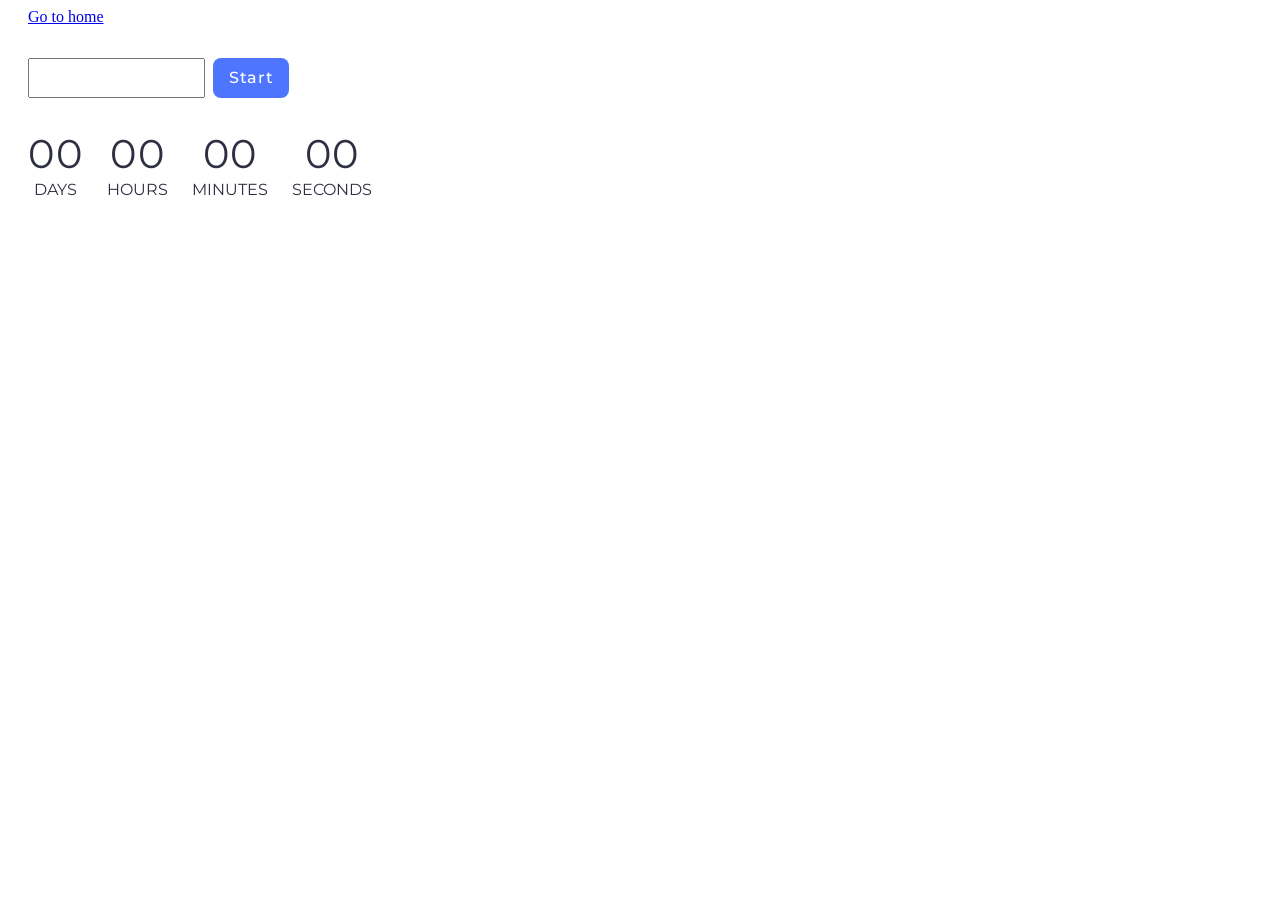
<file: src/1-timer.html>
<!DOCTYPE html>
<html lang="en">
  <head>
    <meta charset="UTF-8" />
    <meta http-equiv="X-UA-Compatible" content="IE=edge" />
    <meta name="viewport" content="width=device-width, initial-scale=1.0" />
    <link rel="preconnect" href="https://fonts.googleapis.com" />
    <link rel="preconnect" href="https://fonts.gstatic.com" crossorigin />
    <link
      href="https://fonts.googleapis.com/css2?family=Montserrat&display=swap"
      rel="stylesheet"
    />

    <link rel="stylesheet" href="./css/timer.css" />
    <title>Timer</title>
  </head>
  <body>
    <section class="timer-container">
      <a href="./index.html">Go to home</a>
      <div class="input-container">
        <input type="text" id="datetime-picker" />
        <button type="button" data-start>Start</button>
      </div>

      <div class="timer">
        <div class="field">
          <span class="value" data-days>00</span>
          <span class="label">Days</span>
        </div>
        <div class="field">
          <span class="value" data-hours>00</span>
          <span class="label">Hours</span>
        </div>
        <div class="field">
          <span class="value" data-minutes>00</span>
          <span class="label">Minutes</span>
        </div>
        <div class="field">
          <span class="value" data-seconds>00</span>
          <span class="label">Seconds</span>
        </div>
      </div>
    </section>
    <script type="module" src="./js/1-timer.js"></script>
  </body>
</html>
</file>
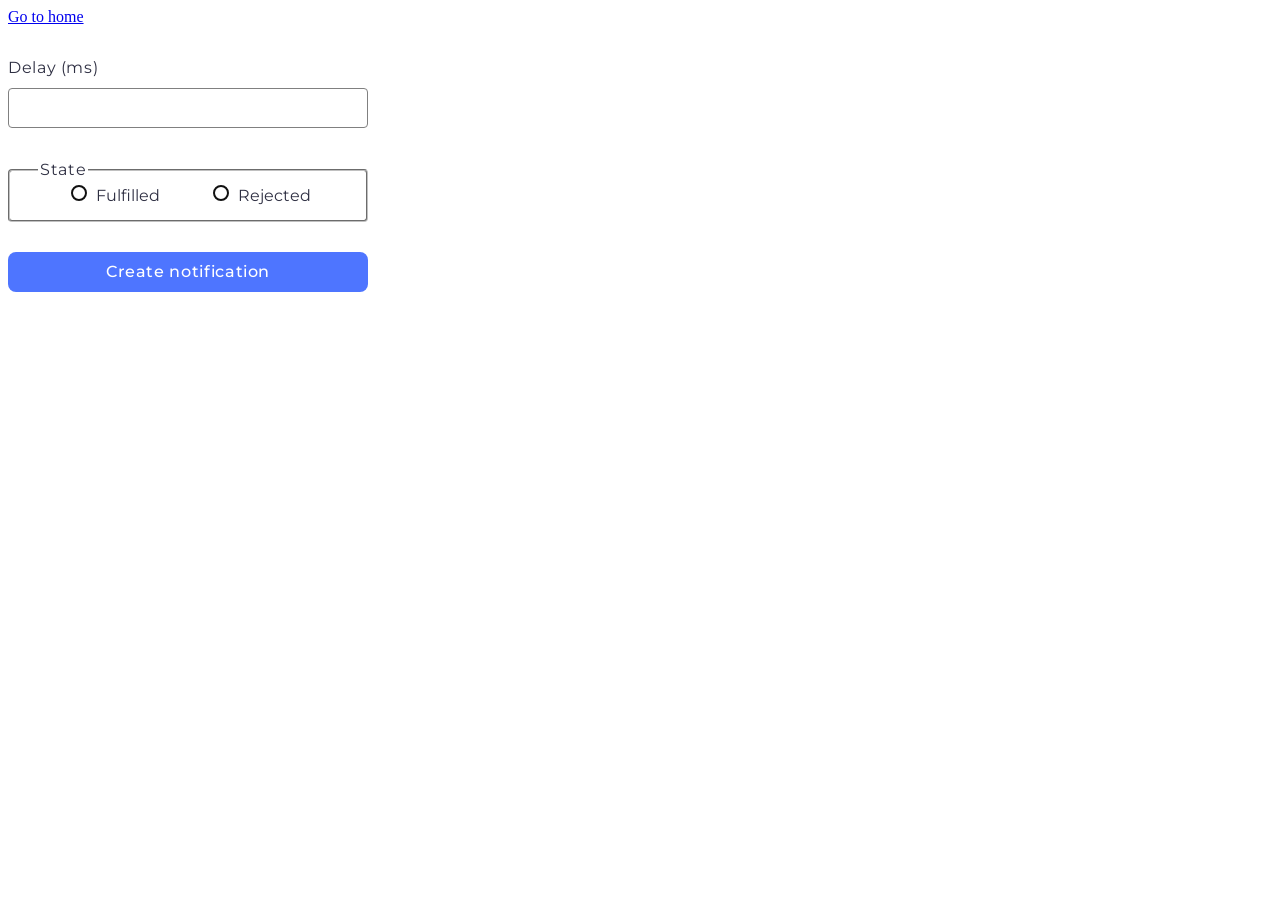
<file: src/2-snackbar.html>
<!DOCTYPE html>
<html lang="en">
  <head>
    <meta charset="UTF-8" />
    <meta http-equiv="X-UA-Compatible" content="IE=edge" />
    <meta name="viewport" content="width=device-width, initial-scale=1.0" />
    <link rel="preconnect" href="https://fonts.googleapis.com" />
    <link rel="preconnect" href="https://fonts.gstatic.com" crossorigin />
    <link
      href="https://fonts.googleapis.com/css2?family=Montserrat&display=swap"
      rel="stylesheet"
    />
    <link rel="stylesheet" href="./css/snackbar.css" />
    <title>Page 3</title>
  </head>
  <body>
    <section class="contents">
      <a href="./index.html">Go to home</a>
      <form class="form">
        <label class="delay">
          Delay (ms)
          <input type="number" name="delay" class="input-delay" required />
        </label>

        <fieldset class="set">
          <legend>State</legend>
          <label>
            <input
              type="radio"
              name="state"
              value="fulfilled"
              class="radio radio-true"
              required
            />
            Fulfilled
          </label>
          <label>
            <input
              type="radio"
              name="state"
              value="rejected"
              class="radio"
              required
            />
            Rejected
          </label>
        </fieldset>

        <button class="submit-btn" type="submit" name="button">
          Create notification
        </button>
      </form>
    </section>
    <script type="module" src="./js/2-snackbar.js"></script>
  </body>
</html>
</file>
<file: src/css/timer.css>
.timer-container {
  display: flex;
  flex-direction: column;
  /* margin-top: 50px; */
  margin-left: 20px;
  gap: 32px;
}

.flatpickr-input {
  width: 272px;
  height: 40px;

  border-radius: 4px;
  border: 1px solid #808080;
  background: #fff;

  color: #2e2f42;
  font-family: Montserrat;
  font-size: 16px;
  font-style: normal;
  font-weight: 400;
  line-height: 24px; /* 150% */
  letter-spacing: 0.64px;

  outline: none;

  padding-left: 16px;
}

.flatpickr-input:hover {
  border: 1px solid #000;
}

.flatpickr-input:active {
  border: 1px solid #4e75ff;
}

.flatpickr-input:disabled {
  border: 1px solid #808080;
  color: #808080;
}

button[data-start] {
  display: inline-flex;
  padding: 8px 16px;
  justify-content: center;
  align-items: center;
  cursor: pointer;
  gap: 10px;

  border-radius: 8px;
  border: none;
  background: #4e75ff;

  color: #fff;
  font-family: Montserrat;
  font-size: 16px;
  font-style: normal;
  font-weight: 500;
  line-height: 24px;
  letter-spacing: 0.64px;
}

button[data-start]:hover {
  background: #6c8cff;
}

button[data-start]:disabled {
  background: #cfcfcf;
  color: #989898;
}

.timer {
  display: flex;
  gap: 24px;
}

.field {
  display: flex;
  flex-direction: column;
  justify-content: center;
  align-items: center;
}

.value {
  color: #2e2f42;
  font-family: Montserrat;
  font-size: 40px;
  font-style: normal;
  font-weight: 400;
  line-height: 48px; /* 120% */
  letter-spacing: 1.6px;
}
.label {
  color: #2e2f42;
  font-family: Montserrat;
  font-size: 16px;
  font-style: normal;
  font-weight: 400;
  line-height: 24px; /* 150% */

  text-transform: uppercase;
}

.input-container {
  display: flex;
  gap: 8px;
}
</file>
<file: src/css/snackbar.css>
* {
  box-sizing: border-box;
}

.form {
  width: 360px;
  display: flex;
  flex-direction: column;
  gap: 30px;
  margin-top: 30px;
}

.submit-btn {
  display: flex;
  width: 360px;
  padding: 8px 16px;
  justify-content: center;
  align-items: center;
  gap: 10px;

  border: none;
  border-radius: 8px;
  background: #4e75ff;

  color: #fff;
  font-family: Montserrat;
  font-size: 16px;
  font-style: normal;
  font-weight: 500;
  line-height: 24px; /* 150% */
  letter-spacing: 0.64px;
}

.submit-btn:hover {
  background: #6c8cff;
}

.delay {
  color: #2e2f42;
  font-family: Montserrat;
  font-size: 16px;
  font-style: normal;
  font-weight: 400;
  line-height: 24px; /* 150% */
  letter-spacing: 0.64px;

  display: flex;
  flex-direction: column;
  gap: 8px;
}

.input-delay {
  display: flex;
  width: 360px;
  height: 40px;
  justify-content: center;
  align-items: center;

  outline: none;
  border-radius: 4px;
  border: 1px solid #808080;

  color: #2e2f42;
  font-family: Montserrat;
  font-size: 16px;
  font-style: normal;
  font-weight: 400;
  line-height: 24px; /* 150% */
  letter-spacing: 0.64px;

  padding-left: 16px;
  margin: 0;
}

.input-delay:hover {
  border-radius: 4px;
  border: 1px solid #000;
}
.input-delay:focus {
  border-radius: 4px;
  border: 1px solid #4e75ff;
}

.set {
  width: 360px;
  height: 64px;
  flex-shrink: 0;

  stroke-width: 1px;
  stroke: #808080;

  border-radius: 4px;

  display: flex;
  gap: 48px;
  justify-content: center;
  align-self: baseline;
  margin: 0;
  padding: 0;
  /* padding: 8px; */
}

legend {
  color: #2e2f42;
  font-family: Montserrat;
  font-size: 16px;
  font-style: normal;
  font-weight: 400;
  line-height: 24px; /* 150% */
  letter-spacing: 0.64px;

  margin-left: 28px;
}

.set:hover {
  stroke: #000;
}

.radio {
  appearance: none;
  /* -webkit-appearance: none; */
  /* -moz-appearance: none; */
  width: 16px; /* Set the width and height */
  height: 16px;
  border-radius: 50%; /* Create a circular shape */
  border: 2px solid #111; /* Set the border color */
  margin-right: 5px; /* Add some spacing between the radio button and label */
  outline: none; /* Remove the default focus outline */
}
.radio:checked {
  border: 2px solid #4e75ff;
  background-color: #4e75ff;
}

.set label {
  color: #2e2f42;
  font-family: Montserrat;
  font-size: 16px;
  font-style: normal;
  font-weight: 400;
  line-height: 24px; /* 150% */
}
</file>
